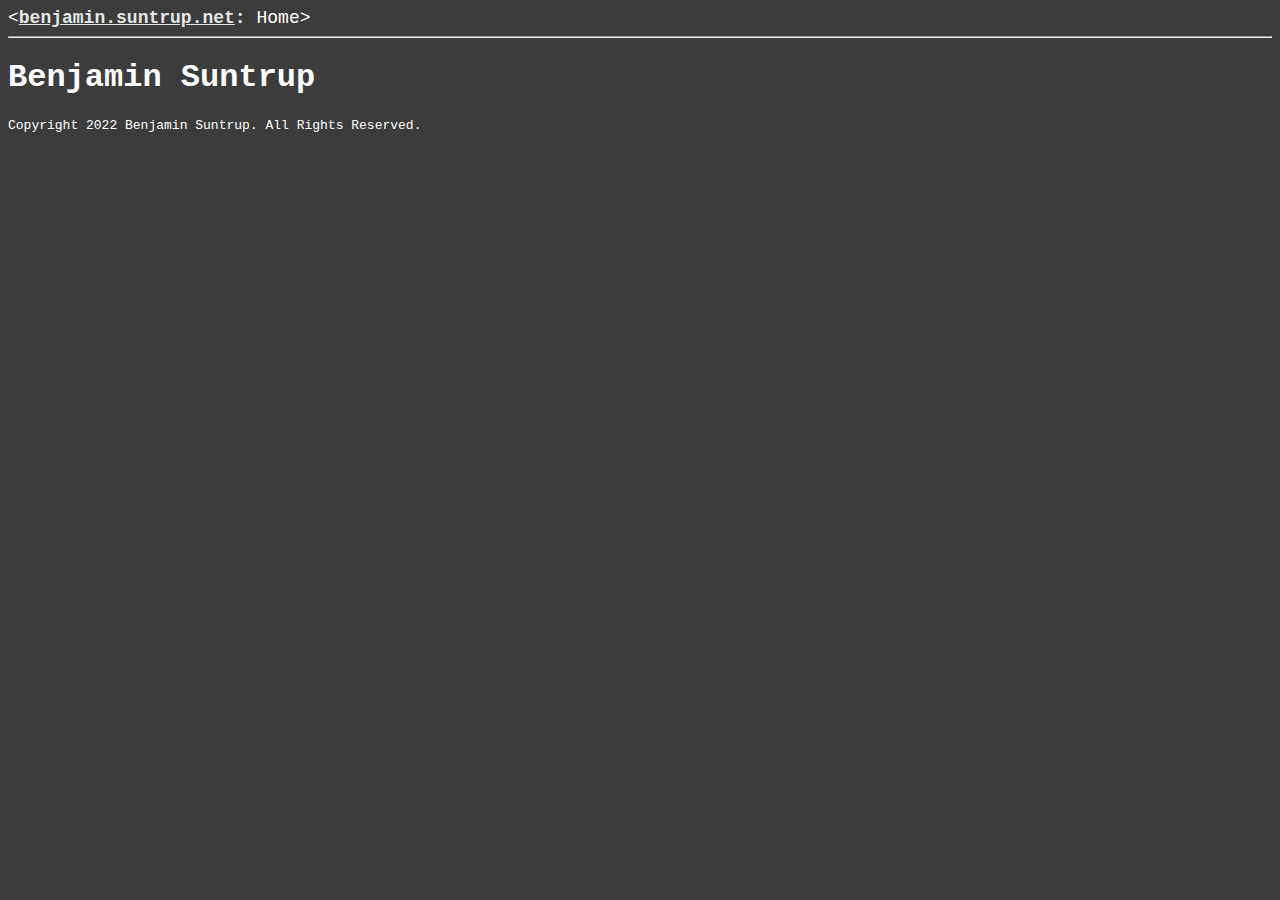
<file: index.html>
<html>
<head>
<link rel="stylesheet" type="text/css" href="/base.css">
<meta name="viewport" conent="width=device-width, initial-scale=0.86, maximum-scale=3.0, minimum-scale=0.86">
</head>
<body>

<header>&lt;<strong><a href="https://benjamin.suntrup.net/">benjamin.suntrup.net</a>:</strong> Home&gt; </header>


<hr>

<h1>Benjamin Suntrup</h1>


<footer> Copyright 2022 Benjamin Suntrup. All Rights Reserved. </footer>

</body>
</html>
</file>
<file: base.css>
body {
  background-color: #3c3c3c;
  color: white;
  font-family: "Courier New", Courier, monospace;
}

a:link, a:visited {
  color: #e6e6e6;
}

a:hover, a:active {
  color: #bfbfbf;
}

header {
  font-size: large;
}

footer {
  font-size: small;
}
</file>
